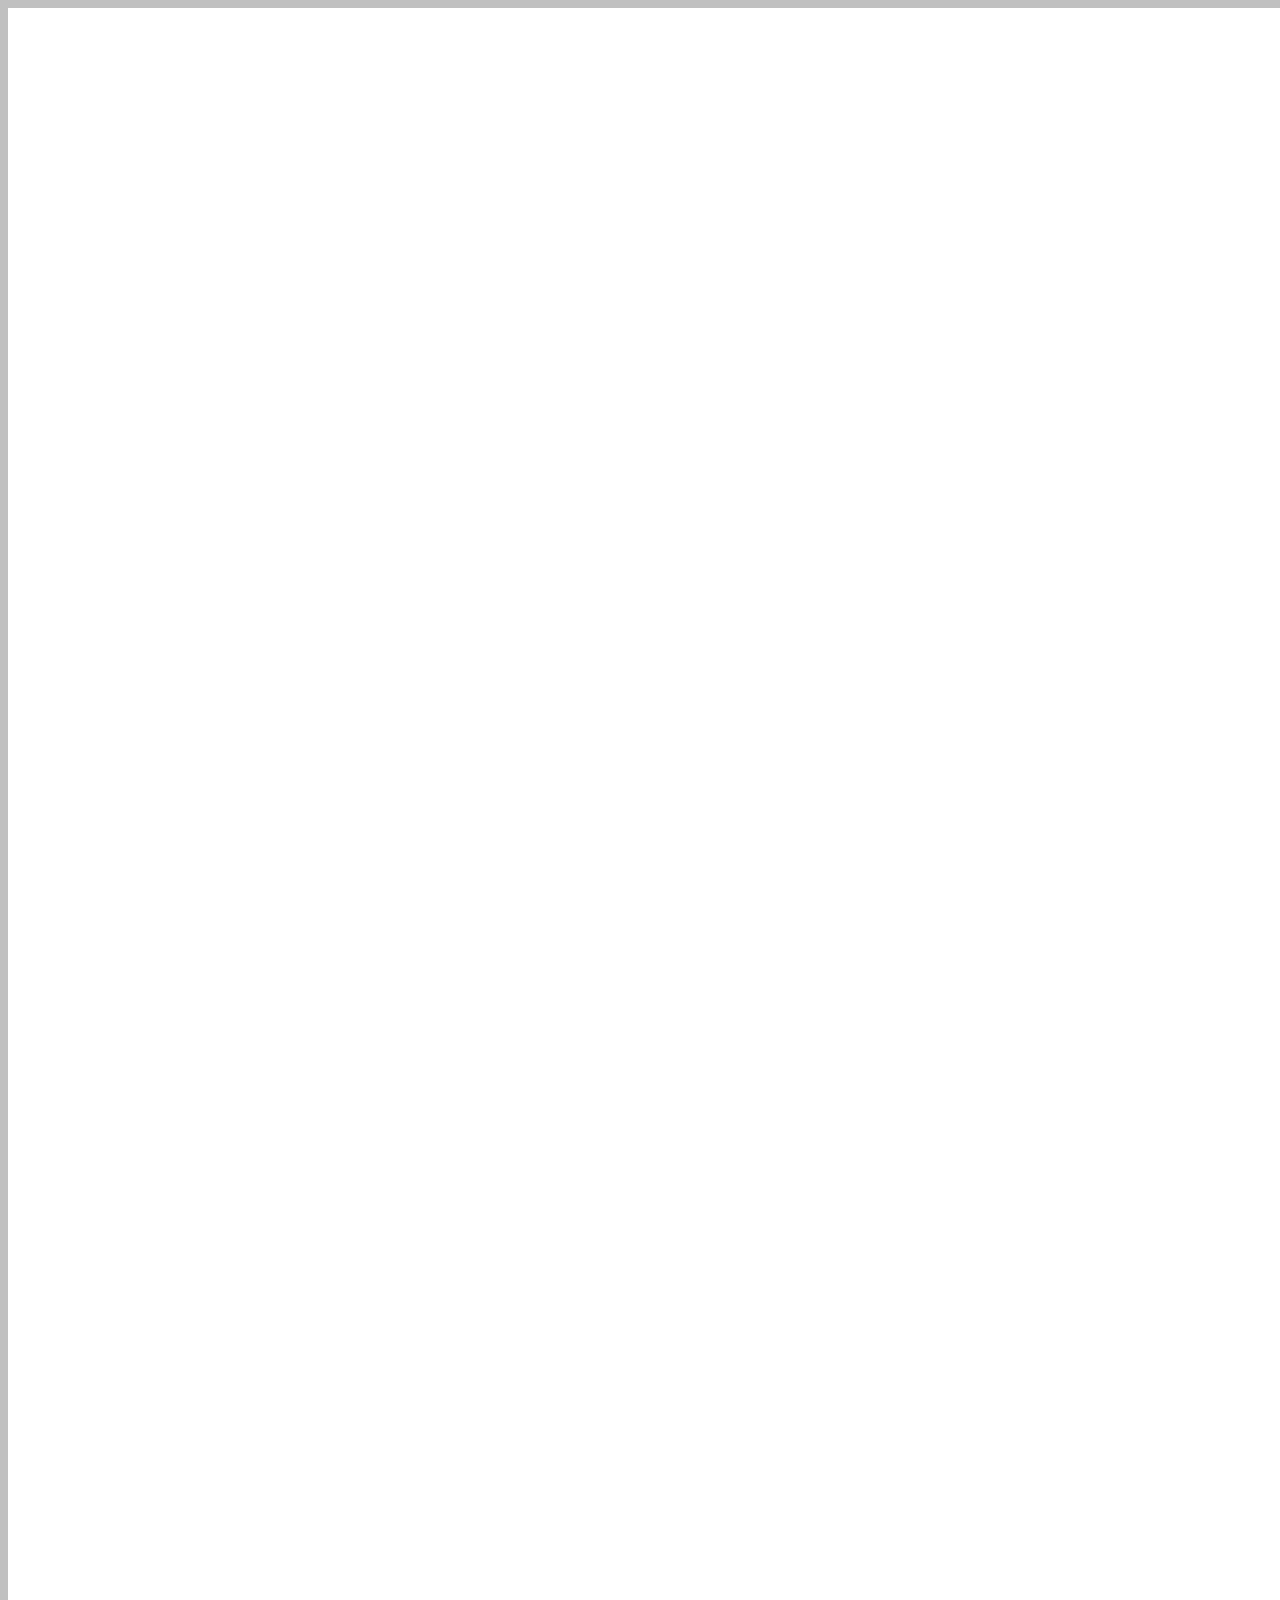
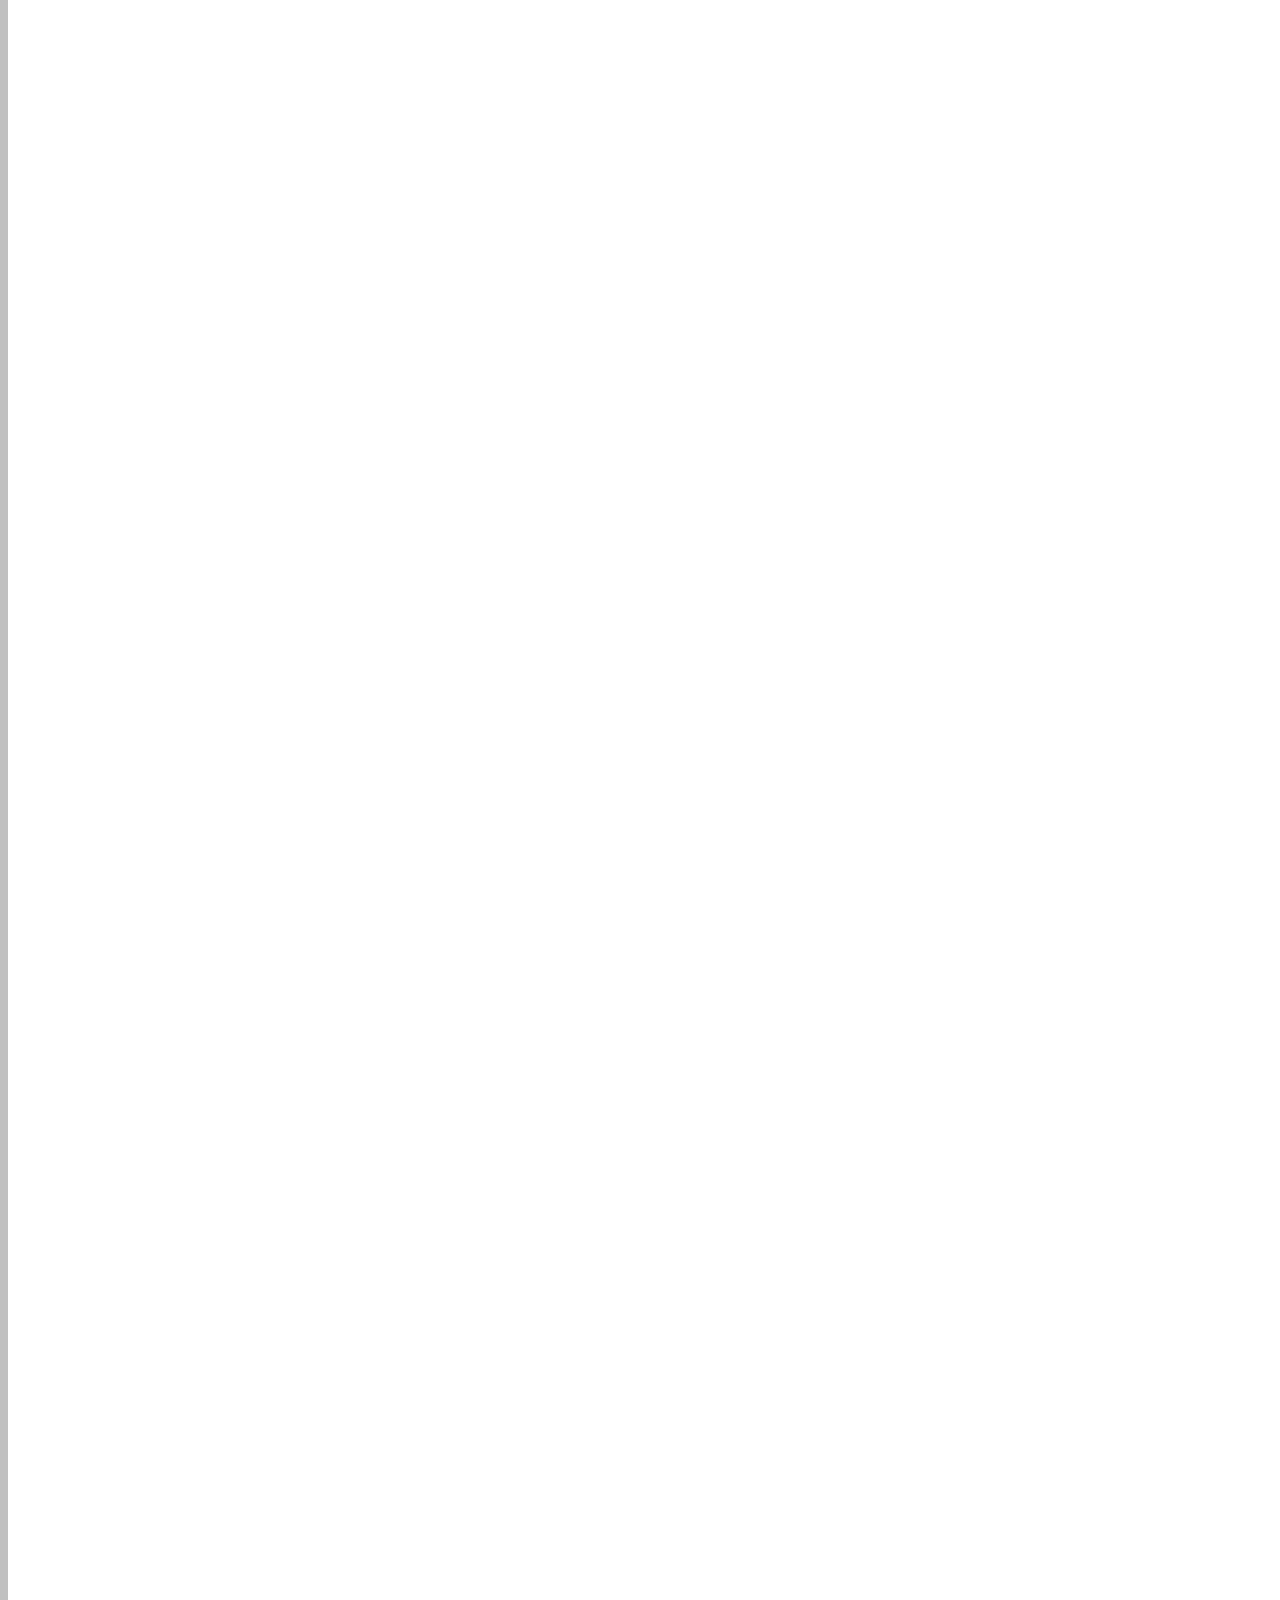
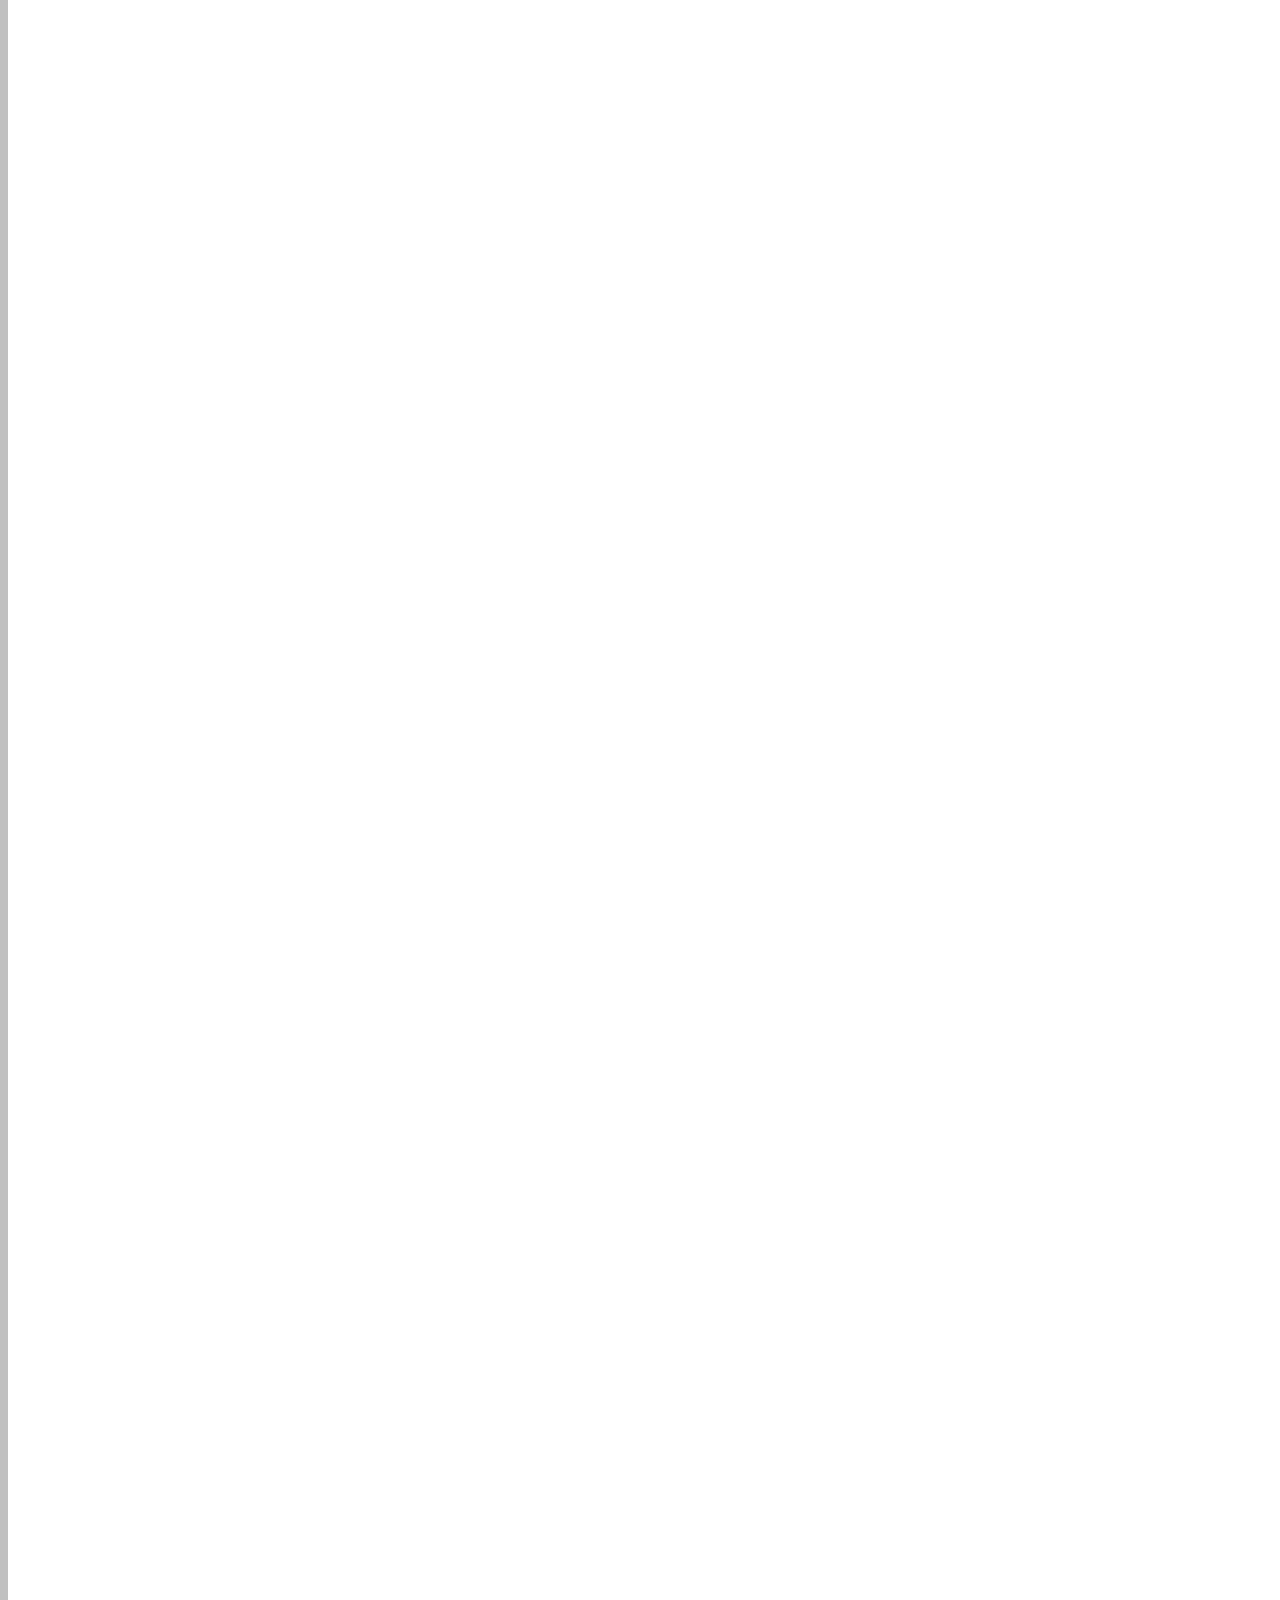
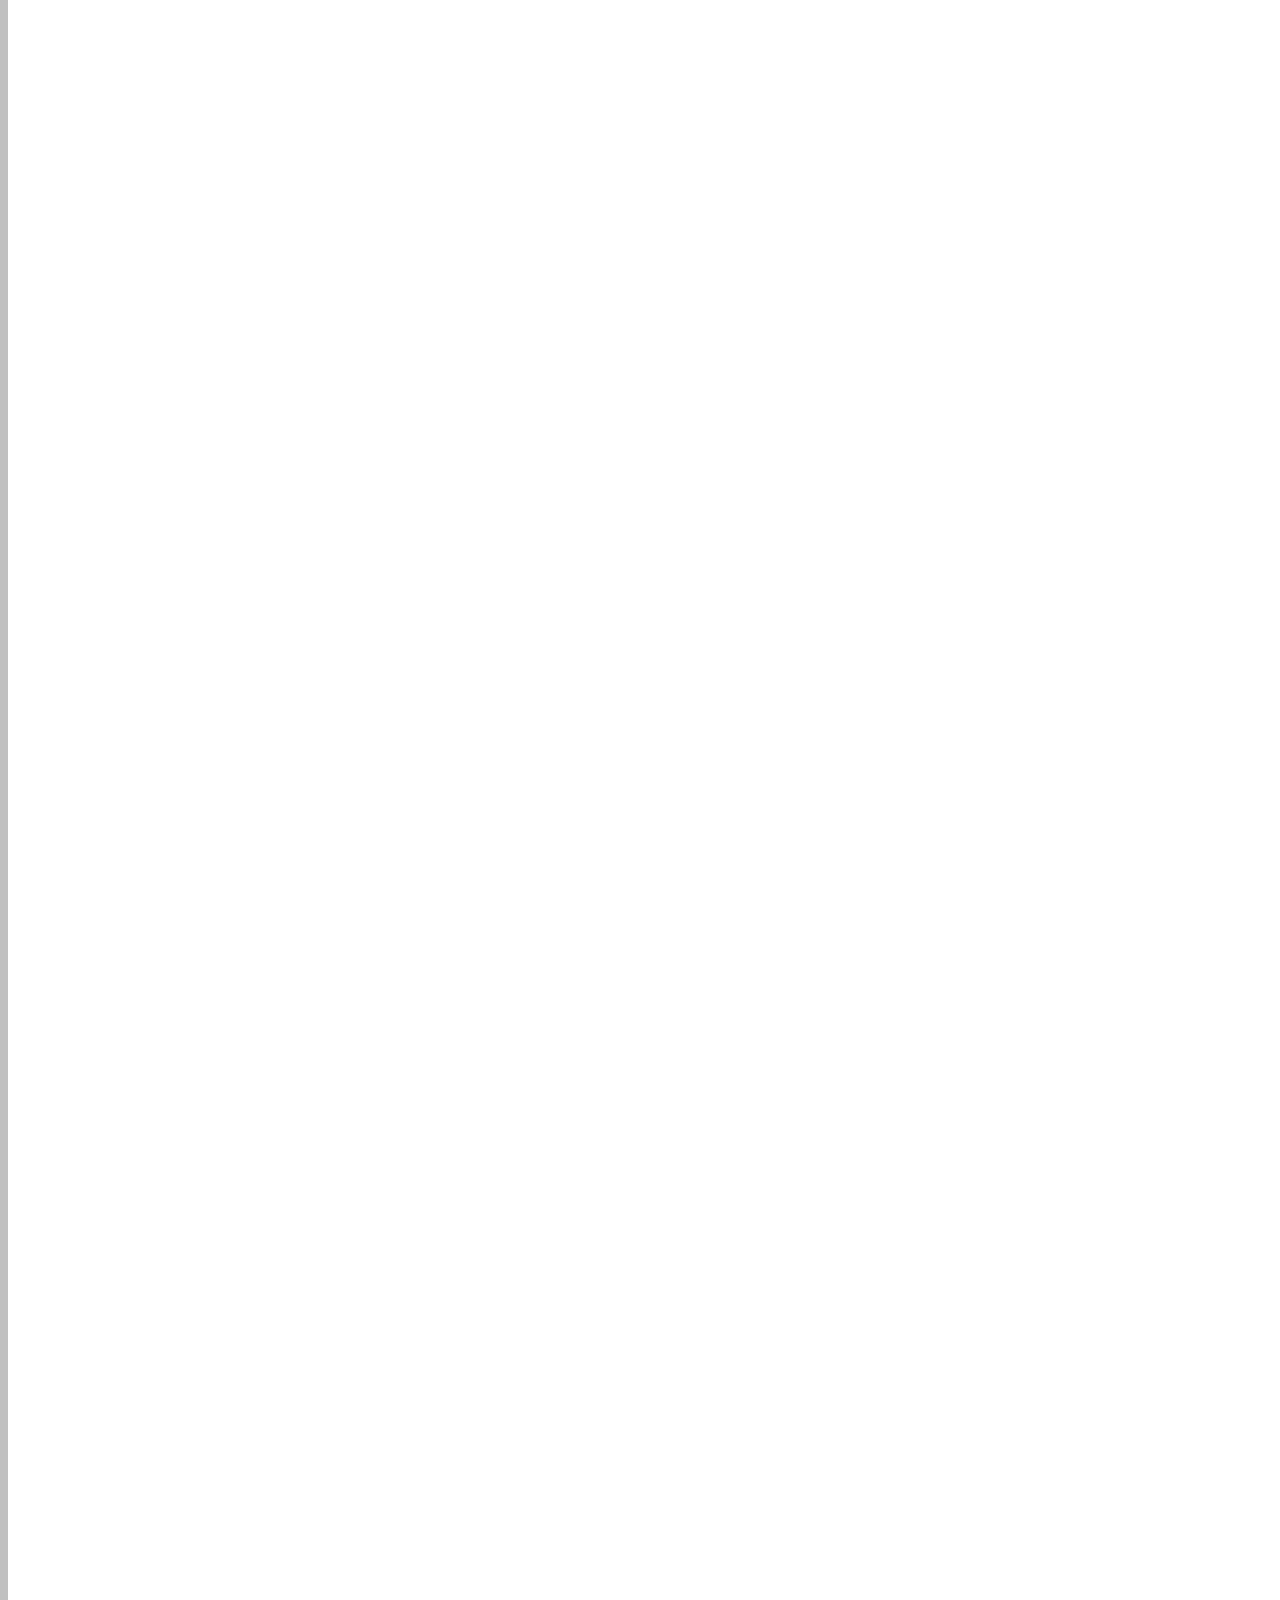
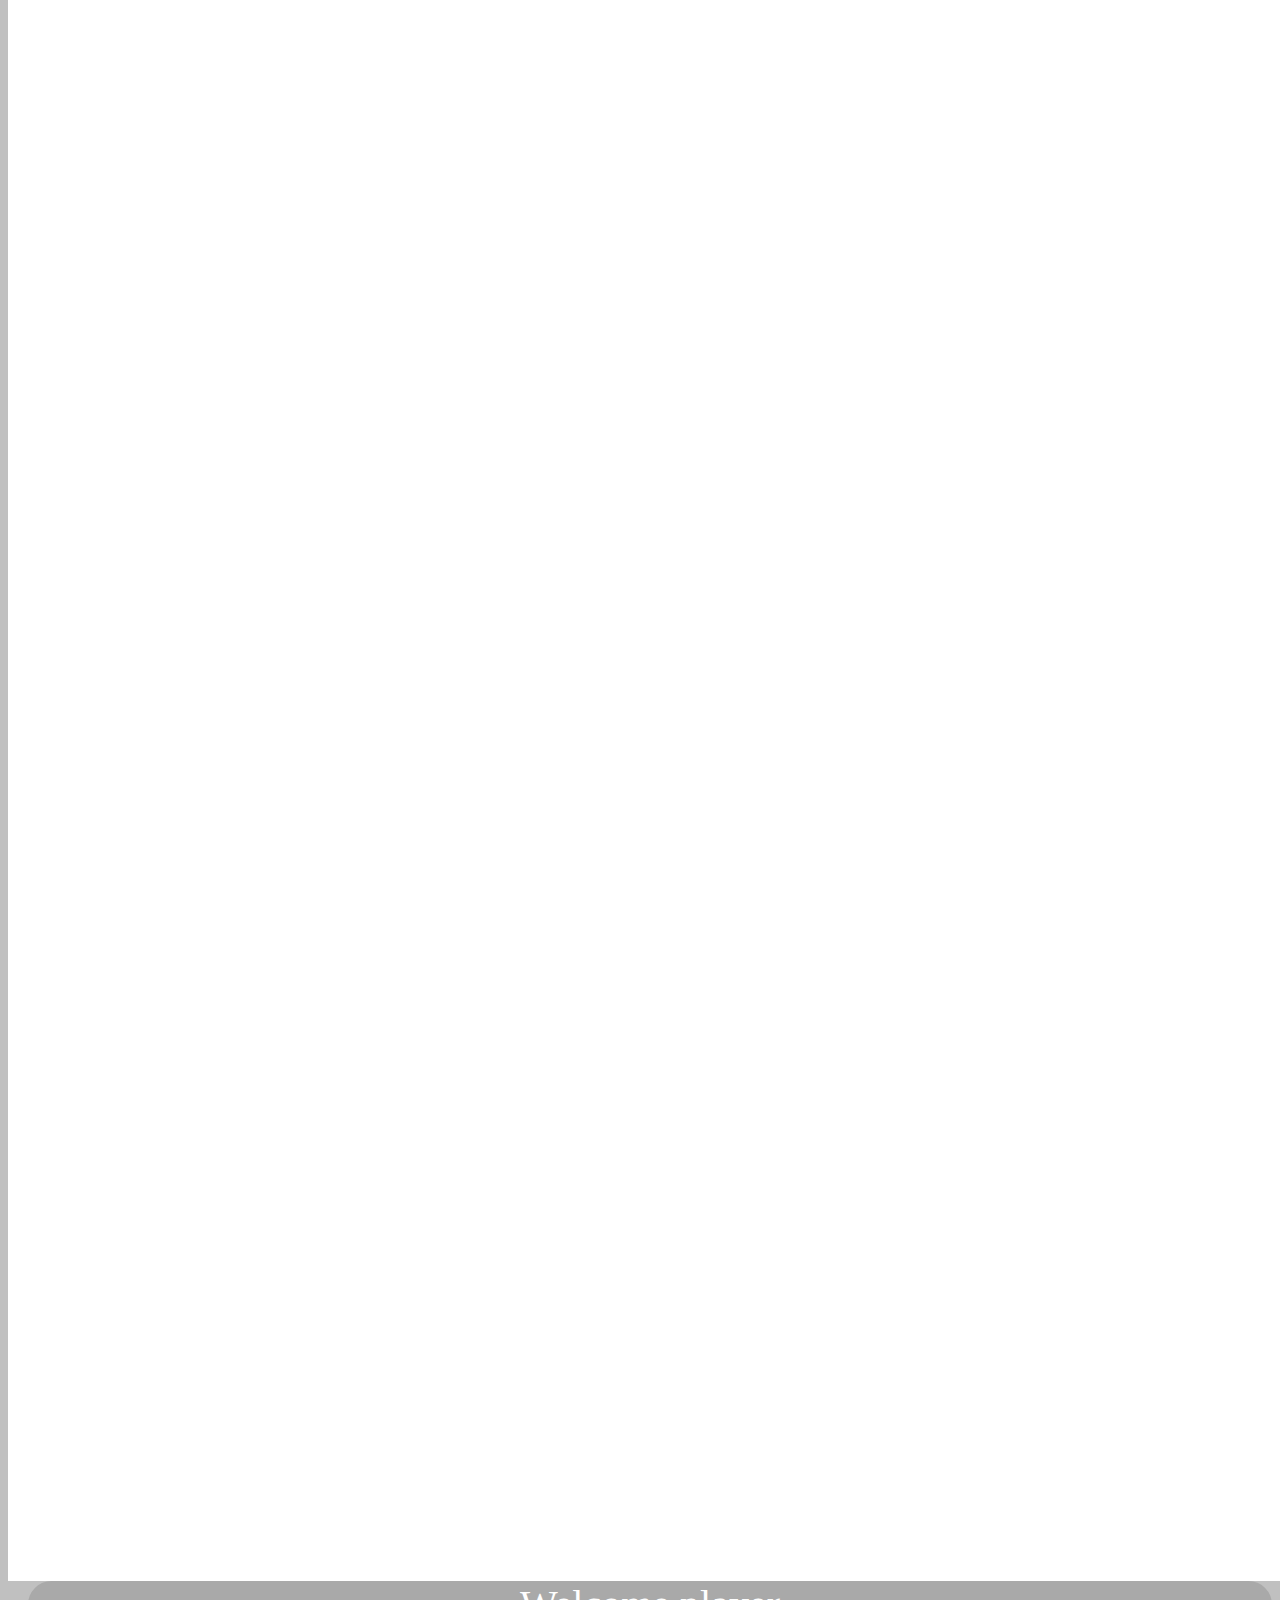
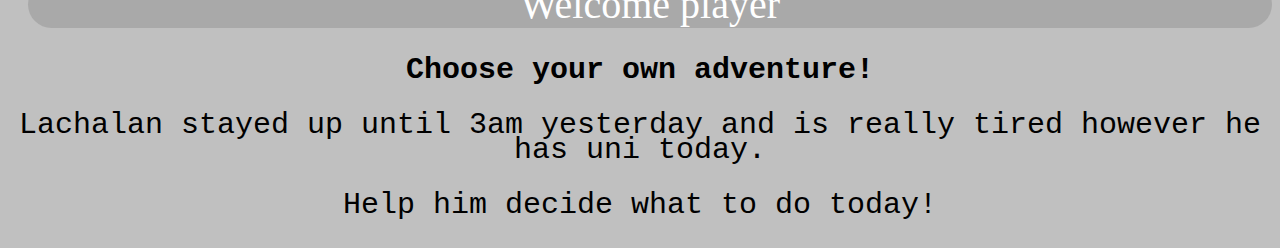
<file: index.html>
<html>
 <link rel="stylesheet" href="welcomePage.css">
    <img src="lachlan.jpg" alt=”lachlan uni student ” width=”50” height=”50”> 
    <header>Welcome player</header>
    <p> <b>Choose your own adventure!</b> </p>
    <p> Lachalan stayed up until 3am yesterday and is really tired however he has uni today. </p>
    <p>Help him decide what to do today!</p>

</html>
</file>
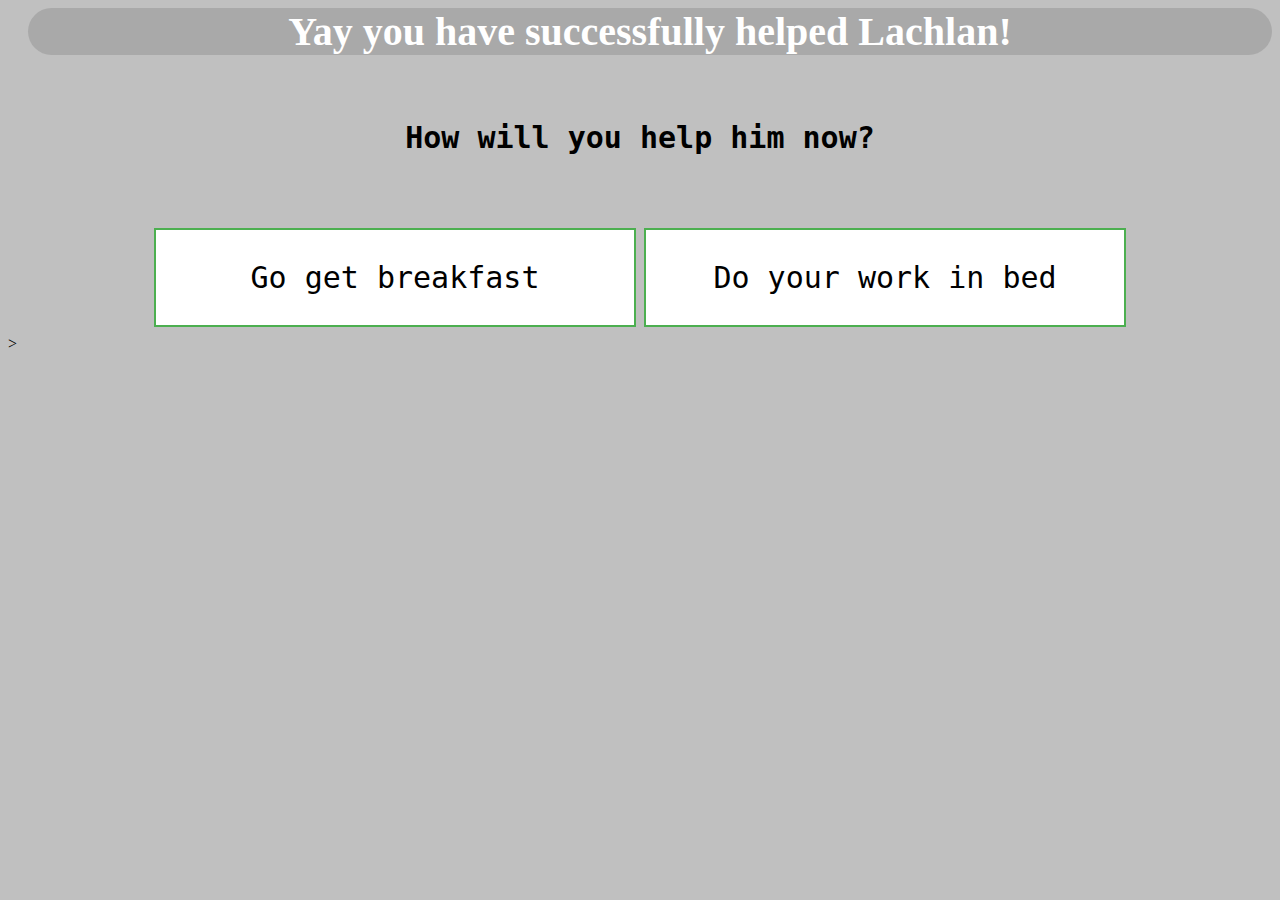
<file: AfterStayHome.html>
<html>
 <link rel="stylesheet" href="AfterStayHome.css">
 <head>
 <h1> Yay you have successfully helped Lachlan!</h1>
</head>

<body>

    <h2>How will you help him now?</h2>
<div class="flex-parent jc-center">
    <a href="javaproblem5.html" class="button button1">Go get breakfast</a> 
    
    <a href="javaProblem6.html" class="button button1">Do your work in bed</a> 
</div>

 </html>>
</file>
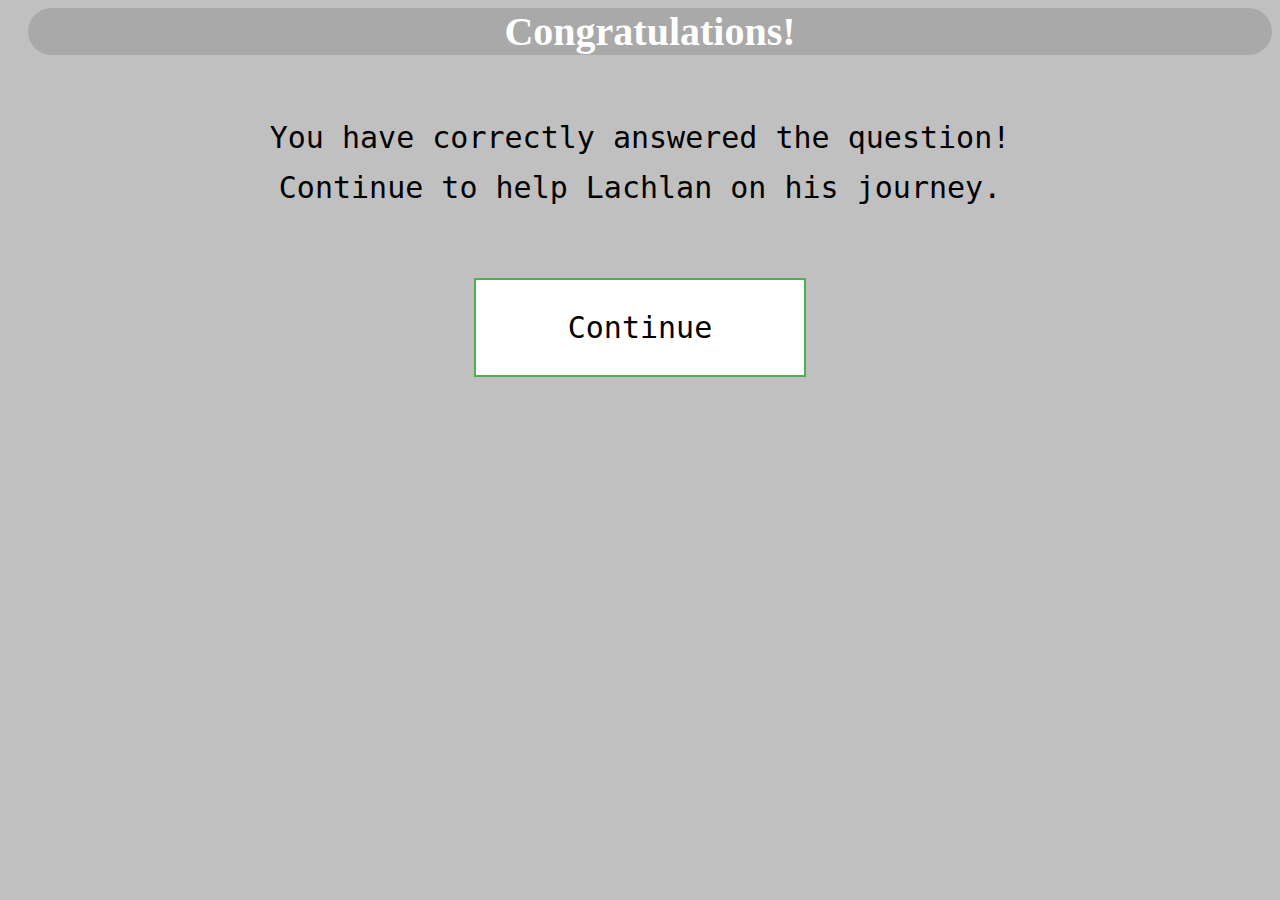
<file: correctAnswer1.html>
<html>
<head>
    <link rel="stylesheet" href="correctAnswer1.css">
    <h1>Congratulations!</h1>
</head>

<body>
    <div class="correctMessage">
        You have correctly answered the question!
        <br>
        <br>
        Continue to help Lachlan on his journey.
    </div>

    <div class="nextOptions">
        <a href="firstpage.html" class="button button1">Continue</a>


    </div>


</body>



</html>
</file>
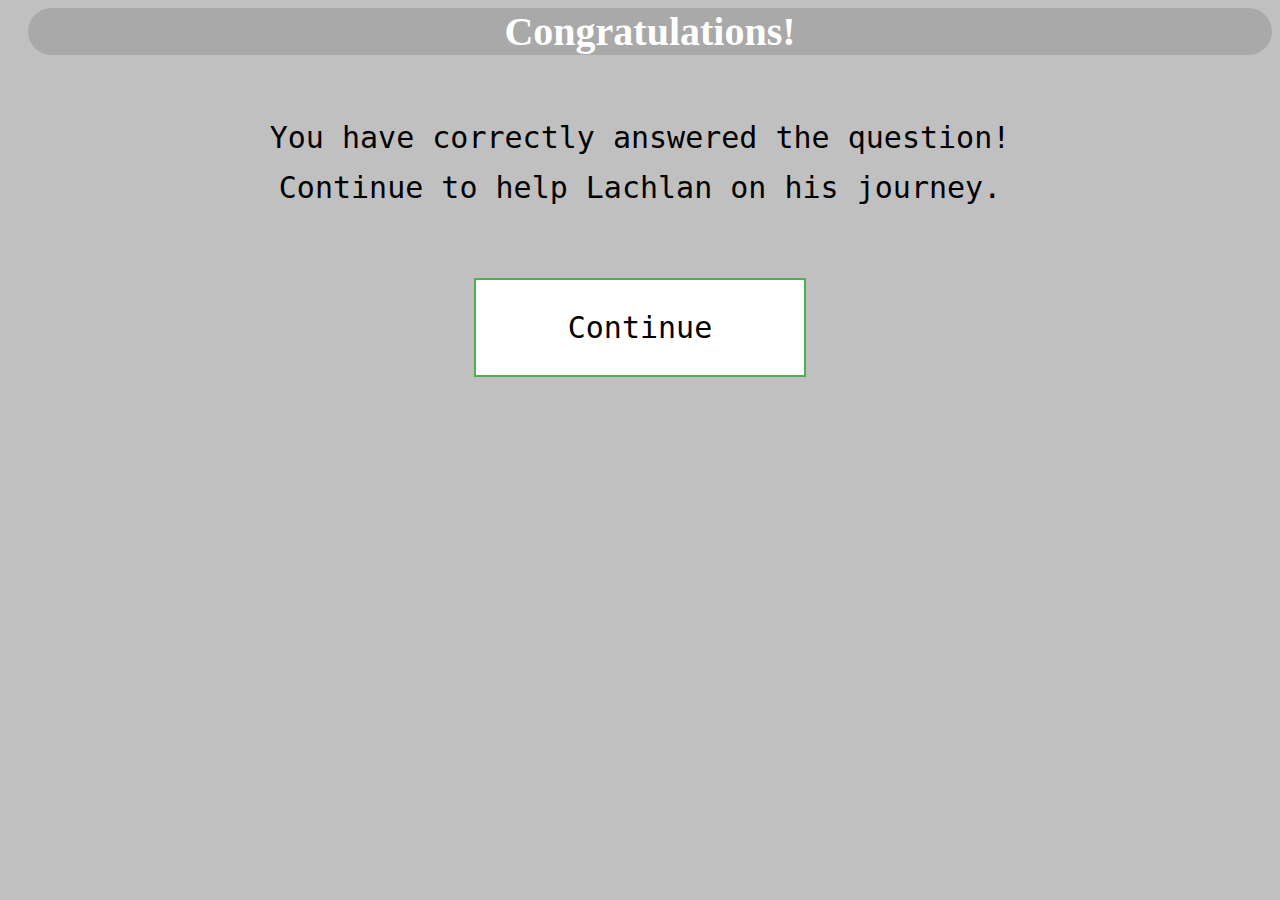
<file: correctAnswer2.html>
<html>
<head>
    <link rel="stylesheet" href="correctAnswer2.css">
    <h1>Congratulations!</h1>
</head>

<body>
    <div class="correctMessage">
        You have correctly answered the question!
        <br>
        <br>
        Continue to help Lachlan on his journey. 
    </div>

    <div class="nextOptions">
        <a href="secondpage.html" class="button button1">Continue</a>


    </div>


</body>



</html>
</file>
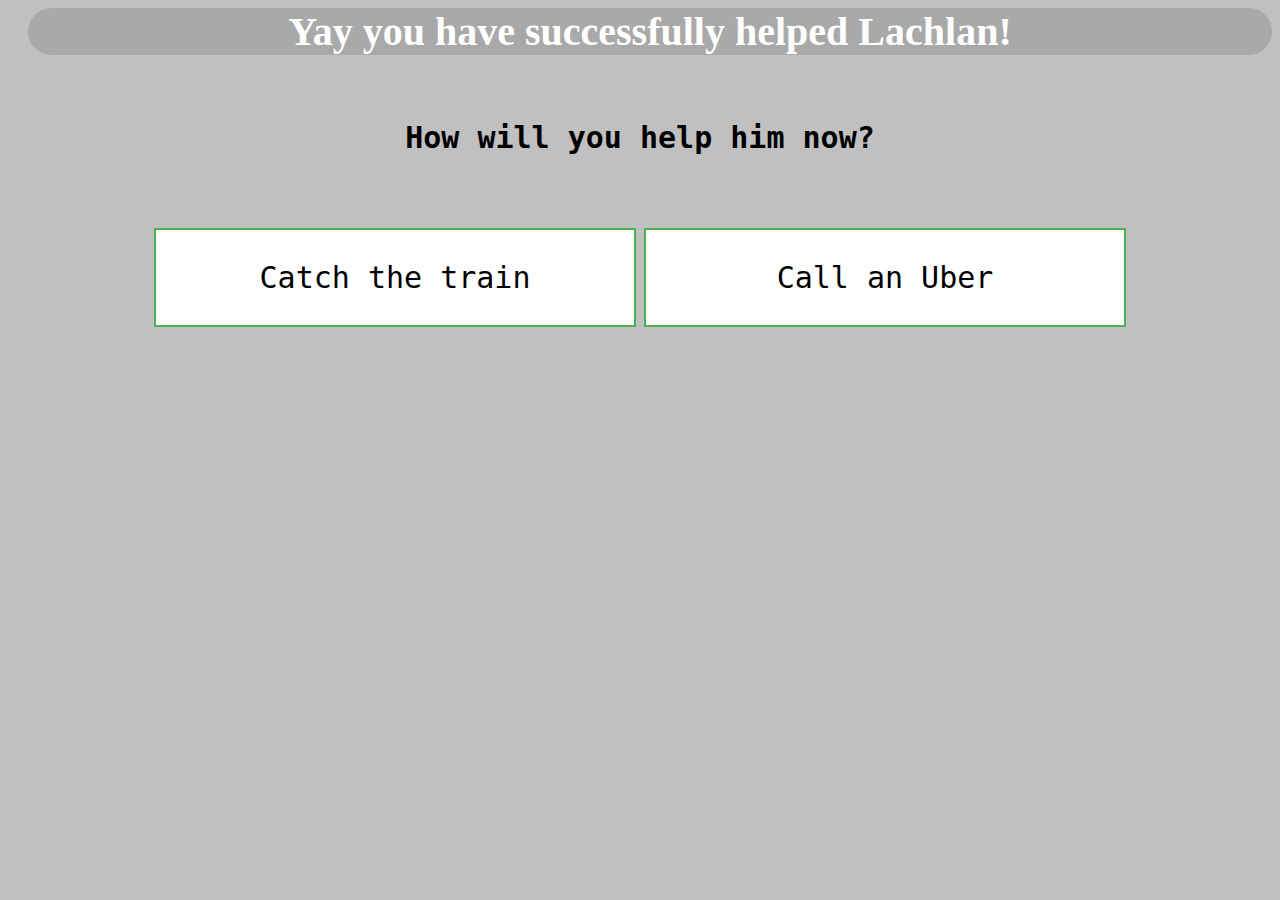
<file: firstpage.html>
<html>

<head>
    <link rel="stylesheet" href="firstpagestyle.css">
    <h1> Yay you have successfully helped Lachlan!</h1>
</head>

<body>

    <h2>How will you help him now?</h2>
<div class="flex-parent jc-center">
    <a href="javaproblem2.html" class="button button1">Catch the train</a> 

    <a href="javaproblem4.html" class="button button1">Call an Uber</a> 


    
</div>

</html>
</file>
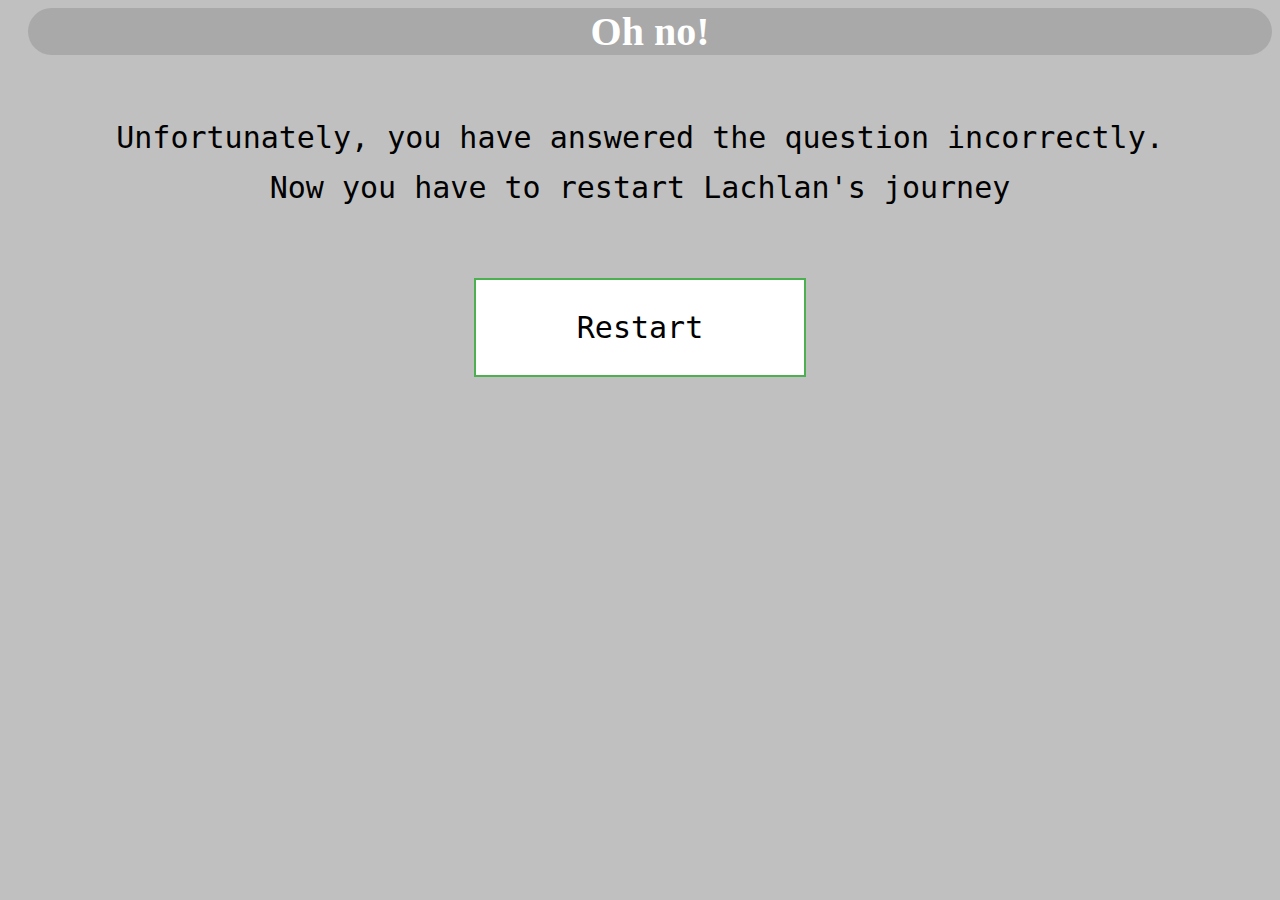
<file: incorrectAnswer.html>
<html>
<head>
    <link rel="stylesheet" href="incorrectAnswer.css">
    <h1>Oh no!</h1>
</head>

<body>
    <div class="correctMessage">
        Unfortunately, you have answered the question incorrectly.
        <br>
        <br>
        Now you have to restart Lachlan's journey
    </div>

    <div class="nextOptions">
        <a href="index.html" class="button button1">Restart</a>


    </div>


</body>



</html>
</file>
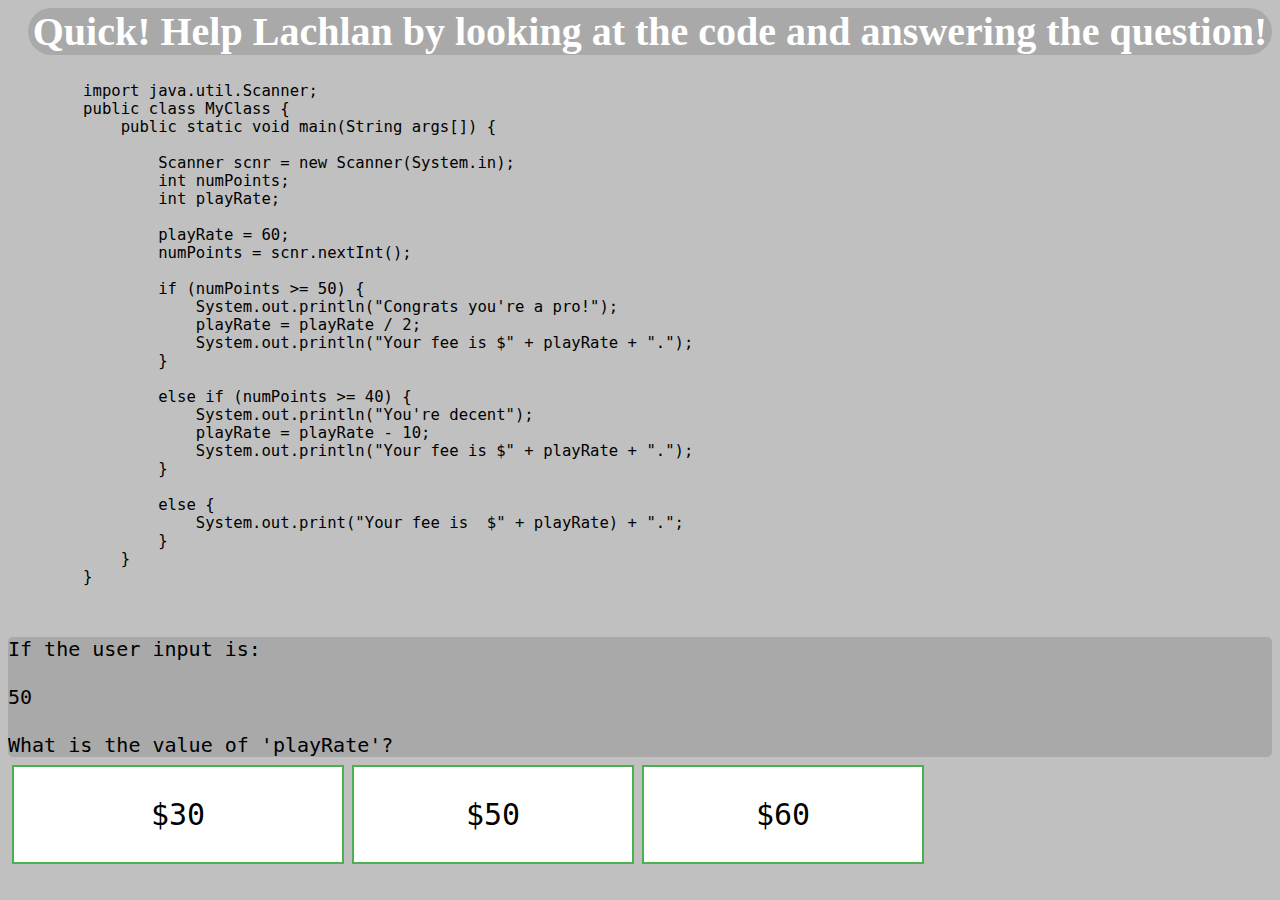
<file: javaproblem1.html>
<html>
<head>
    <link rel="stylesheet" href="javaproblem1.css">
    <h1>Quick! Help Lachlan by looking at the code and answering the question!</h1>
</head>

<body>
    <pre class="codeProblem">
        import java.util.Scanner;
        public class MyClass {
            public static void main(String args[]) {
                    
                Scanner scnr = new Scanner(System.in);
                int numPoints;
                int playRate;

                playRate = 60;
                numPoints = scnr.nextInt();

                if (numPoints >= 50) {
                    System.out.println("Congrats you're a pro!");
                    playRate = playRate / 2;
                    System.out.println("Your fee is $" + playRate + ".");
                }

                else if (numPoints >= 40) {
                    System.out.println("You're decent");
                    playRate = playRate - 10;
                    System.out.println("Your fee is $" + playRate + ".");
                }

                else {
                    System.out.print("Your fee is  $" + playRate) + ".";
                }
            }
        }
        
    </pre>

    <div class="problemQuestion"> 
        If the user input is:
        <br>
        <br>
        50
        <br>
        <br>
        What is the value of 'playRate'?
    </div>

    <div class="problemAnswer">
        <a href="correctAnswer2.html" class="button button1">$30</a> 

        <a href="incorrectAnswer.html" class="button button2">$50</a>

        <a href="incorrectAnswer.html" class="button button2">$60</a>


    </div>
    
</body>




</html>
</file>
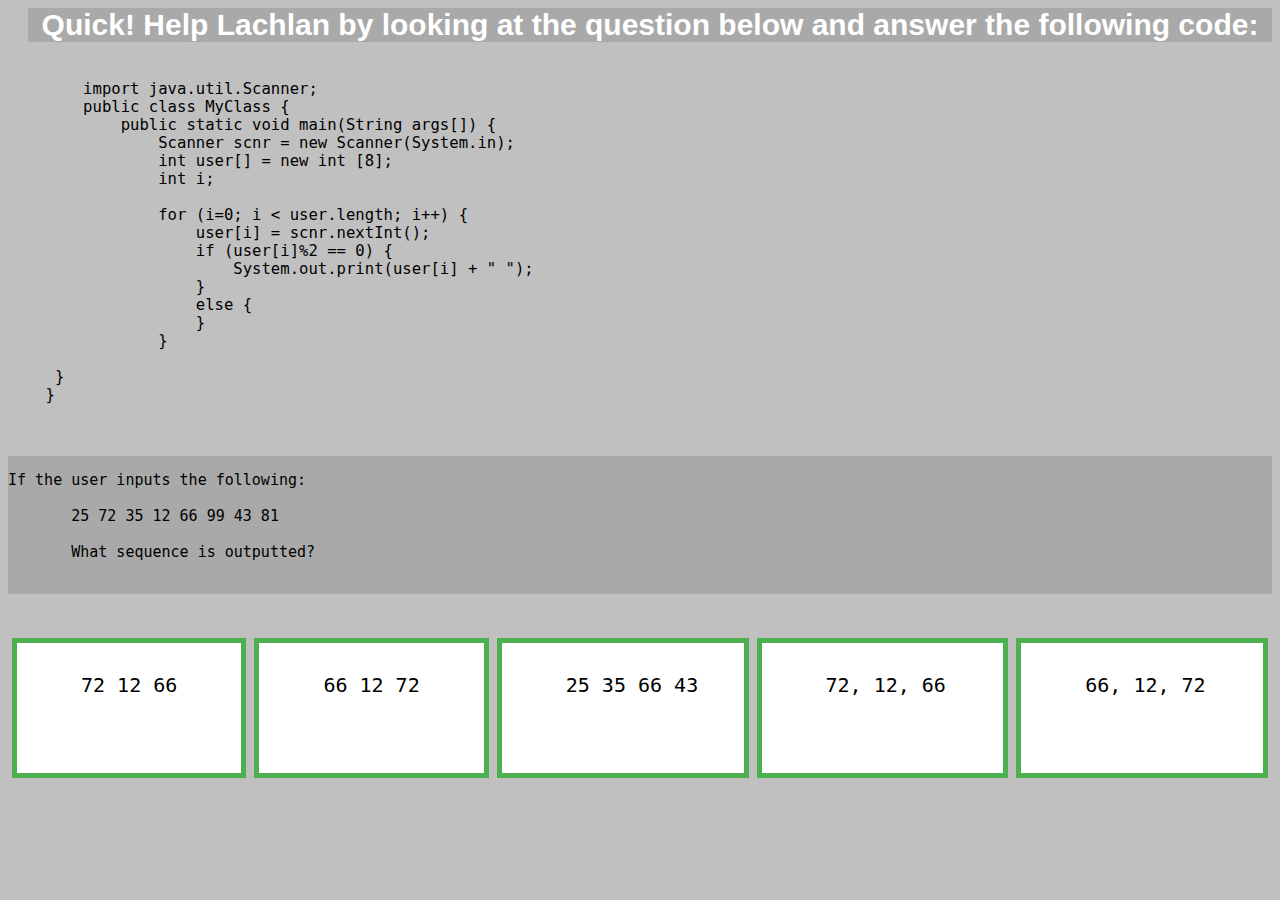
<file: javaProblem2.html>
<html>
    <link rel="stylesheet" href="javaProblem2.css">
    <h1> Quick! Help Lachlan by looking at the question below and answer the following code: </h1>
    <pre class="javaProblem2"> 
        import java.util.Scanner;
        public class MyClass {
            public static void main(String args[]) {
                Scanner scnr = new Scanner(System.in);
                int user[] = new int [8];
                int i; 
                
                for (i=0; i < user.length; i++) {
                    user[i] = scnr.nextInt();
                    if (user[i]%2 == 0) {
                        System.out.print(user[i] + " ");
                    }
                    else {
                    }
                }
            
     }
    }
    <pre>
    <div class="problemQuestion">
    <p>If the user inputs the following: 

       25 72 35 12 66 99 43 81
       
       What sequence is outputted?
    </p>
    </div>
    <div class="problemAnswer">
        <a href="correctAnswer2.html" class="button button1">72 12 66</a> 

        <a href="incorrectAnswer.html" class="button button2">66 12 72</a>

        <a href="incorrectAnswer.html" class="button button3">25 35 66 43</a>

        <a href="incorrectAnswer.html" class="button button4">72, 12, 66</a>

        <a href="incorrectAnswer.html" class="button button5">66, 12, 72</a>


    </div>
</html>
</file>
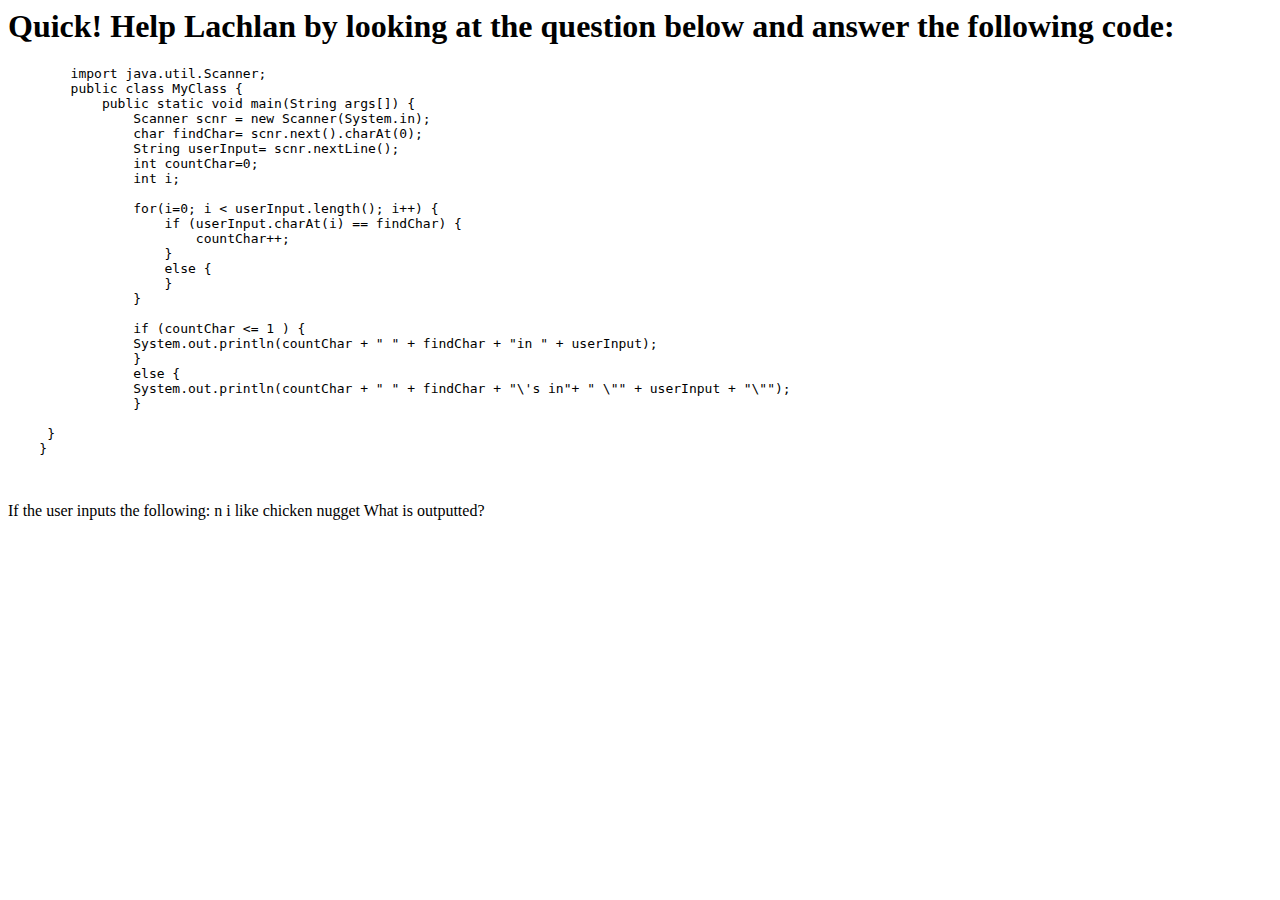
<file: javaProblem3.html>
<html>
    <h1> Quick! Help Lachlan by looking at the question below and answer the following code: </h1>
    <pre class= "javaProblem3">
        import java.util.Scanner;
        public class MyClass {
            public static void main(String args[]) {
                Scanner scnr = new Scanner(System.in);
                char findChar= scnr.next().charAt(0);
                String userInput= scnr.nextLine();
                int countChar=0;
                int i;
                
                for(i=0; i < userInput.length(); i++) {
                    if (userInput.charAt(i) == findChar) {
                        countChar++;
                    }
                    else {
                    }
                }
                
                if (countChar <= 1 ) {
                System.out.println(countChar + " " + findChar + "in " + userInput);
                }
                else {
                System.out.println(countChar + " " + findChar + "\'s in"+ " \"" + userInput + "\"");
                }

     }
    }

    </pre>
    <p>If the user inputs the following: 
        n i like chicken nugget
 
        What is outputted?
     </p>

</html>
</file>
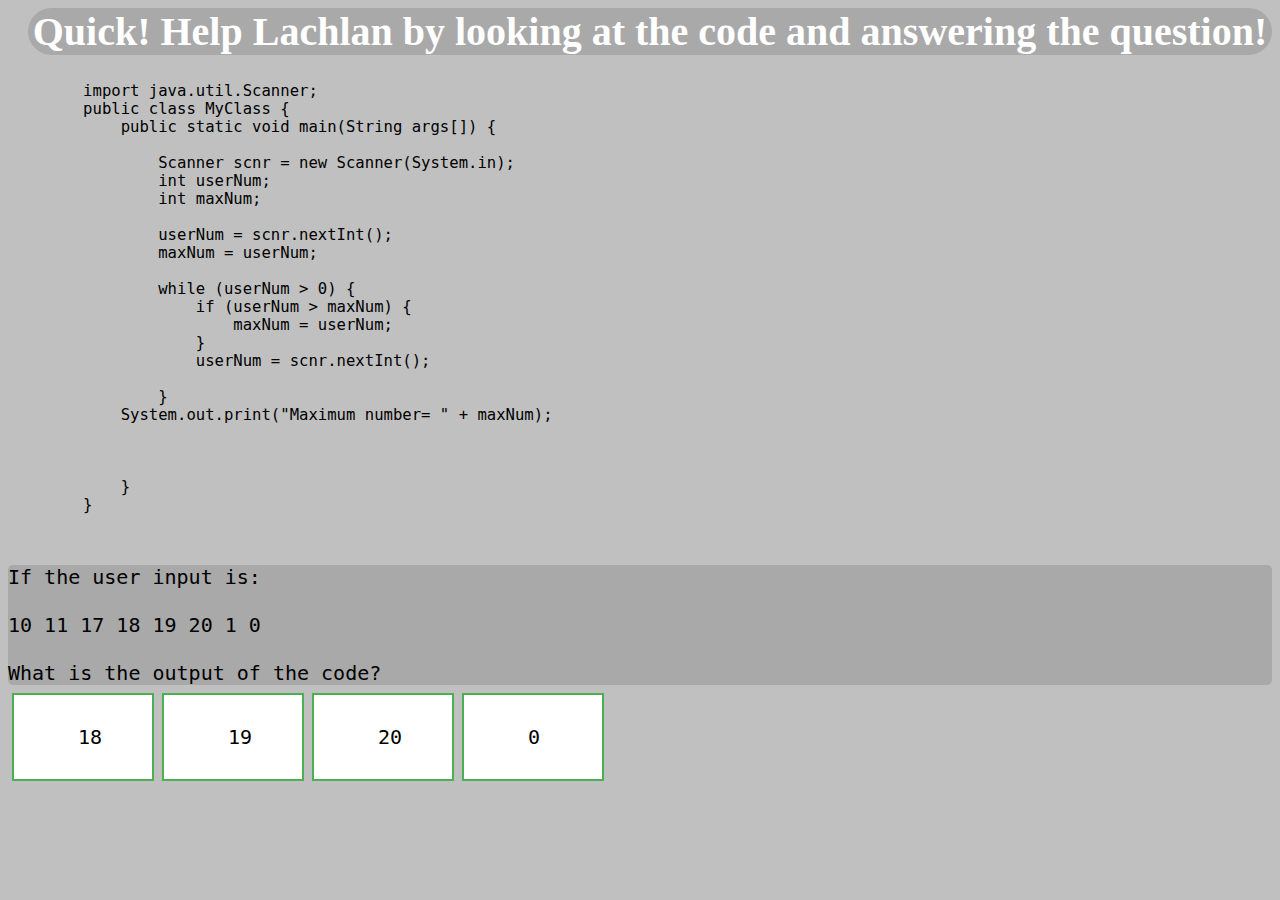
<file: javaproblem4.html>
<html>
<head>
    <link rel="stylesheet" href="javaproblem4.css">
    <h1>Quick! Help Lachlan by looking at the code and answering the question!</h1>
</head>

<body>
    <pre class="codeProblem">
        import java.util.Scanner;
        public class MyClass {
            public static void main(String args[]) {
                    
                Scanner scnr = new Scanner(System.in);
                int userNum;
                int maxNum;

                userNum = scnr.nextInt();
                maxNum = userNum;

                while (userNum > 0) {
                    if (userNum > maxNum) {
                        maxNum = userNum;
                    }
                    userNum = scnr.nextInt();

                }
            System.out.print("Maximum number= " + maxNum);

              
                
            }
        }
        
    </pre>

    <div class="problemQuestion"> 
        If the user input is:
        <br>
        <br>
        10 11 17 18 19 20 1 0
        <br>
        <br>
        What is the output of the code?
    </div>

    <div class="problemAnswer">
        <a href="incorrectAnswer.html" class="button button1">18</a> 

        <a href="incorrectAnswer.html" class="button button2">19</a>

        <a href="congratsPage.html" class="button button2">20</a> <!--correct answer-->

        <a href="incorrectAnswer.html" class="button button2">0</a>



    </div>
    
</body>




</html>
</file>
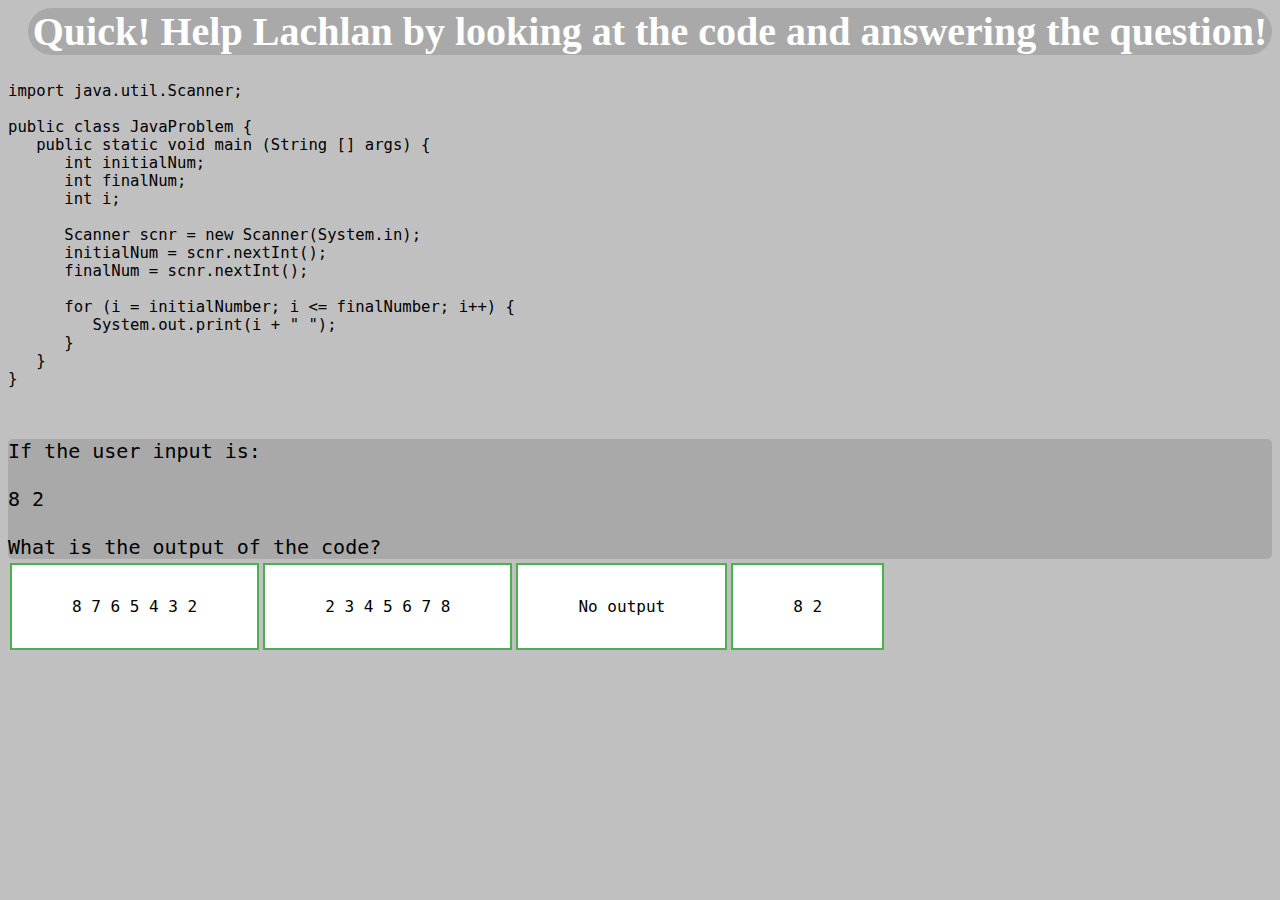
<file: javaproblem5.html>
<html>
<head>
    <link rel="stylesheet" href="javaproblem5.css">
    <h1>Quick! Help Lachlan by looking at the code and answering the question!</h1>
</head>

<body>
    <pre class="codeProblem">
import java.util.Scanner;

public class JavaProblem {
   public static void main (String [] args) {
      int initialNum;
      int finalNum;
      int i;
      
      Scanner scnr = new Scanner(System.in);
      initialNum = scnr.nextInt();
      finalNum = scnr.nextInt();
      
      for (i = initialNumber; i <= finalNumber; i++) {
         System.out.print(i + " ");
      }
   }
}
        
    </pre>

    <div class="problemQuestion"> 
        If the user input is: 
        <br>
        <br>
        8 2
        <br>
        <br>
        What is the output of the code?
    </div>

    <div class="problemAnswer">
        <a href="incorrectAnswer.html" class="button button1">8 7 6 5 4 3 2</a> 

        <a href="incorrectAnswer.html" class="button button2">2 3 4 5 6 7 8</a>

        <a href="congratsPage.html" class="button button2">No output</a> <!--correct answer-->

        <a href="incorrectAnswer.html" class="button button2">8 2</a>
    </div>
    
</body>




</html>
</file>
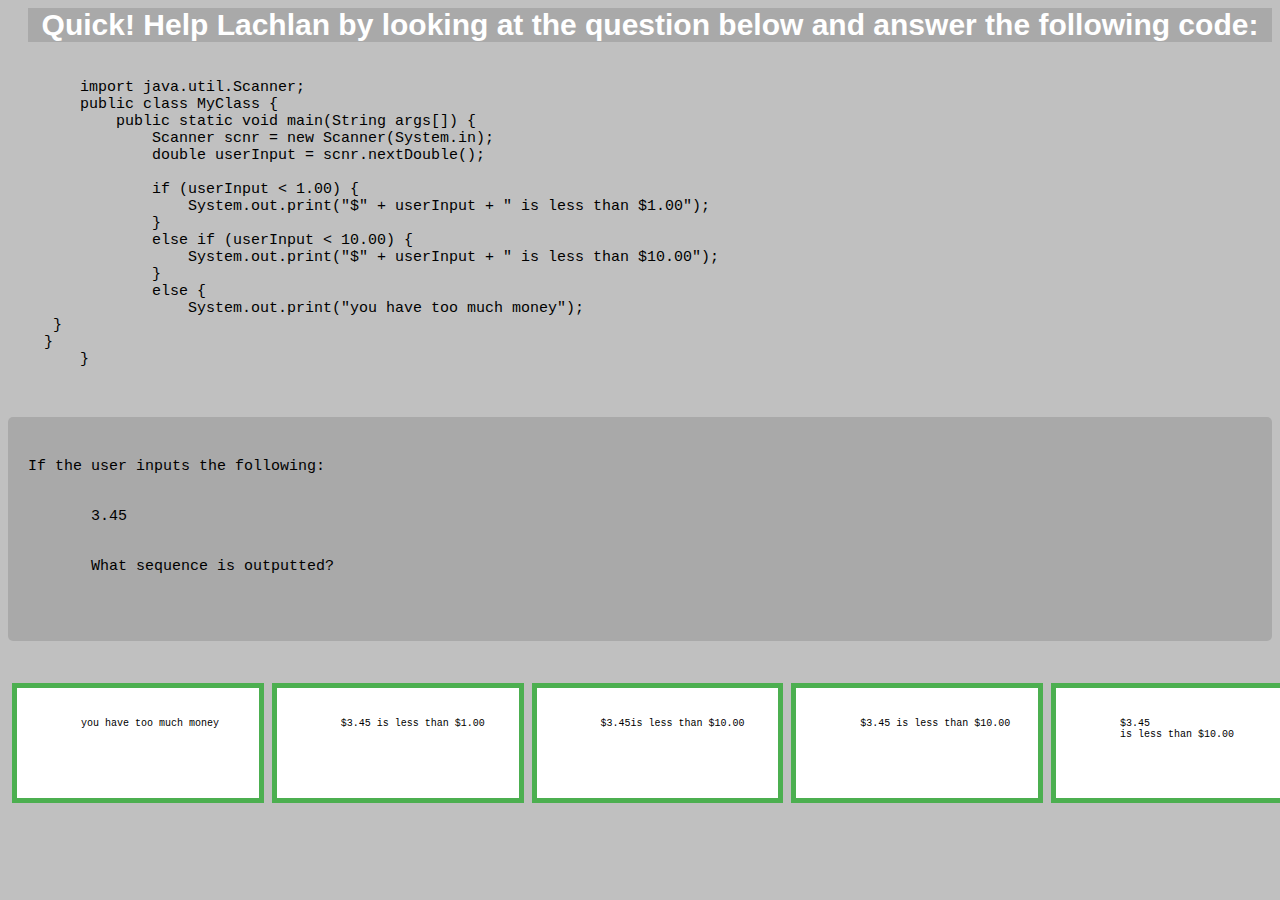
<file: javaProblem6.html>
<html>
    <link rel="stylesheet" href="javaProblem6.css">
    <h1> Quick! Help Lachlan by looking at the question below and answer the following code: </h1>
    <pre class="javaProblem2"> 
        import java.util.Scanner;
        public class MyClass {
            public static void main(String args[]) {
                Scanner scnr = new Scanner(System.in);
                double userInput = scnr.nextDouble();
                
                if (userInput < 1.00) {
                    System.out.print("$" + userInput + " is less than $1.00");
                }
                else if (userInput < 10.00) {
                    System.out.print("$" + userInput + " is less than $10.00");
                }
                else { 
                    System.out.print("you have too much money");
     }
    }
        }
    <pre>
    <div class="problemQuestion">
    <p>If the user inputs the following: <br>
       3.45<br>
       What sequence is outputted?
    </p>
    </div>
    <div class="flex-parent jc-center">
        <a href="incorrectAnswer.html" class="button button1">you have too much money</a> 

        <a href="incorrectAnswer.html" class="button button2">$3.45 is less than $1.00</a>

        <a href="incorrectAnswer.html" class="button button3">$3.45is less than $10.00</a>

        <a href="congratsPage.html" class="button button4">$3.45 is less than $10.00</a>

        <a href="incorrectAnswer.html" class="button button5">$3.45 <br>is less than $10.00</a>


    </div>
</html>
</file>
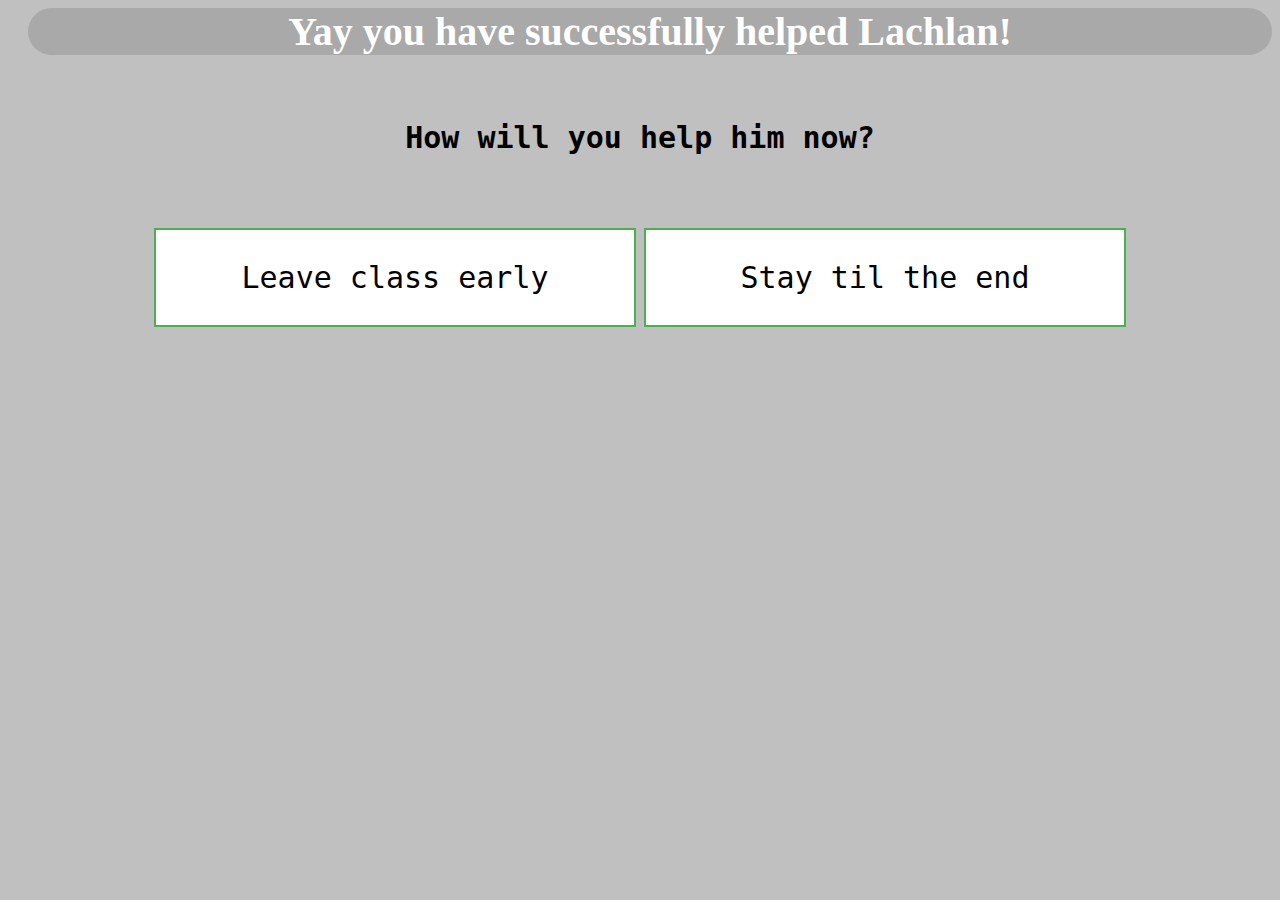
<file: secondpage.html>
<html>

<head>
    <link rel="stylesheet" href="firstpagestyle.css">
    <h1> Yay you have successfully helped Lachlan!</h1>
</head>

<body>

    <h2>How will you help him now?</h2>
<div class="flex-parent jc-center">
    <a href="javaProblem3.html" class="button button1">Leave class early</a> 

    <a href="javaProblem3.html" class="button button1">Stay til the end</a> 


    
</div>

</html>
</file>
<file: welcomePage.css>
header {
    color: white;
    margin-left: 20px;
    font-family: "Times New Roman", Times, serif;
    background-color: darkgrey;
    border-radius: 25px; 
    text-align: center;
    font-size: 40px;
  }

  p {
    font-size: 30px;
    font-family: "Lucida Console", monospace;
    text-align: center;
    line-height: 25px;
  }
  
  body {
      background: silver;
  }
</file>
<file: AfterStayHome.css>
body {
    background: silver;
  }
    
  h1 {
    color: white;
    margin-left: 20px;
    font-family: "Times New Roman", Times, serif;
    background-color: darkgrey;
    border-radius: 25px; 
    text-align: center;
    font-size: 40px;
  }
  h2 {
    font-size: 30px;
      font-family: "Lucida Console", monospace;
      text-align: center;
      line-height: 25px;
      padding: 20px;
      margin: 50px;
  
  }
  .column {
    float: left;
    width: 30%;
    padding: 0 10px;
  }
  
  
  .button {
    background-color: #4CAF50;
    border: none;
    color: white;
    padding: 30px 64px;
    text-align: center;
    text-decoration: none;
    display: inline-block;
    font-size: 30px;
    font-family: "Lucida Console", monospace;
    margin: 8px 4px;
    cursor: pointer;
  }
  
  .flex-parent{
    display: flex;
  }
  
  .jc-center {
    justify-content: center;
  }
  
  .button1 {
    background-color: white; 
    color: black; 
    border: 2px solid #4CAF50;
    float: left;
    width: 350px;
  }
  
  .button1:hover {
    background-color: #4CAF50;
    color: white;
  }
  
  .button2 {
    background-color: white; 
    color: black; 
    border: 2px solid #4CAF50;
    width: 350px;
    
  
  }
  
  .button2:hover {
    background-color: #4CAF50;
    color: white;
  }
</file>
<file: correctAnswer1.css>
h1 {
    color: white;
    margin-left: 20px;
    font-family: "Times New Roman", Times, serif;
    background-color: darkgrey;
    border-radius: 25px; 
    text-align: center;
    font-size: 40px;
  }

  body {
    background: silver;
  }

  .correctMessage {
    font-size: 30px;
    font-family: "Lucida Console", monospace;
    text-align: center;
    line-height: 25px;
    padding: 20px;
    margin: 50px;
  }

  .button {
    background-color: #4CAF50;
    border: none;
    color: white;
    padding: 30px 64px;
    text-align: center;
    text-decoration: none;
    display: inline-block;
    font-size: 30px;
    font-family: "Lucida Console", monospace;
    margin: 8px 4px;
    cursor: pointer;
    width: 150px
  }

  .button1 {
    background-color: white; 
    color: black; 
    border: 2px solid #4CAF50;
    float: left;
    width: 200px;
  }

  .button1:hover {
    background-color: #4CAF50;
    color: white;
  }

  .nextOptions {
    display:flex;
    justify-content: center;
  }
</file>
<file: correctAnswer2.css>
h1 {
    color: white;
    margin-left: 20px;
    font-family: "Times New Roman", Times, serif;
    background-color: darkgrey;
    border-radius: 25px; 
    text-align: center;
    font-size: 40px;
  }

  body {
    background: silver;
  }

  .correctMessage {
    font-size: 30px;
    font-family: "Lucida Console", monospace;
    text-align: center;
    line-height: 25px;
    padding: 20px;
    margin: 50px;
  }

  .button {
    background-color: #4CAF50;
    border: none;
    color: white;
    padding: 30px 64px;
    text-align: center;
    text-decoration: none;
    display: inline-block;
    font-size: 30px;
    font-family: "Lucida Console", monospace;
    margin: 8px 4px;
    cursor: pointer;
    width: 150px
  }

  .button1 {
    background-color: white; 
    color: black; 
    border: 2px solid #4CAF50;
    float: left;
    width: 200px;
  }

  .button1:hover {
    background-color: #4CAF50;
    color: white;
  }

  .nextOptions {
    display:flex;
    justify-content: center;
  }
</file>
<file: firstpagestyle.css>
body {
  background: silver;
}
  
h1 {
  color: white;
  margin-left: 20px;
  font-family: "Times New Roman", Times, serif;
  background-color: darkgrey;
  border-radius: 25px; 
  text-align: center;
  font-size: 40px;
}
h2 {
  font-size: 30px;
    font-family: "Lucida Console", monospace;
    text-align: center;
    line-height: 25px;
    padding: 20px;
    margin: 50px;

}
.column {
  float: left;
  width: 30%;
  padding: 0 10px;
}


.button {
  background-color: #4CAF50;
  border: none;
  color: white;
  padding: 30px 64px;
  text-align: center;
  text-decoration: none;
  display: inline-block;
  font-size: 30px;
  font-family: "Lucida Console", monospace;
  margin: 8px 4px;
  cursor: pointer;
}

.flex-parent{
  display: flex;
}

.jc-center {
  justify-content: center;
}

.button1 {
  background-color: white; 
  color: black; 
  border: 2px solid #4CAF50;
  float: left;
  width: 350px;
}

.button1:hover {
  background-color: #4CAF50;
  color: white;
}

.button2 {
  background-color: white; 
  color: black; 
  border: 2px solid #4CAF50;
  width: 350px;
  

}

.button2:hover {
  background-color: #4CAF50;
  color: white;
}

.button3 {
  background-color: white; 
  color: black; 
  border: 2px solid #4CAF50;
  width: 350px;
}

.button3:hover {
  background-color: #4CAF50;
  color: white;
}
</file>
<file: incorrectAnswer.css>
h1 {
    color: white;
    margin-left: 20px;
    font-family: "Times New Roman", Times, serif;
    background-color: darkgrey;
    border-radius: 25px; 
    text-align: center;
    font-size: 40px;
  }

  body {
    background: silver;
  }

  .correctMessage {
    font-size: 30px;
    font-family: "Lucida Console", monospace;
    text-align: center;
    line-height: 25px;
    padding: 20px;
    margin: 50px;
  }

  .button {
    background-color: #4CAF50;
    border: none;
    color: white;
    padding: 30px 64px;
    text-align: center;
    text-decoration: none;
    display: inline-block;
    font-size: 30px;
    font-family: "Lucida Console", monospace;
    margin: 8px 4px;
    cursor: pointer;
    width: 150px
  }

  .button1 {
    background-color: white; 
    color: black; 
    border: 2px solid #4CAF50;
    float: left;
    width: 200px;
  }

  .button1:hover {
    background-color: #4CAF50;
    color: white;
  }

  .nextOptions {
    display:flex;
    justify-content: center;
  }
</file>
<file: javaproblem1.css>
h1 {
    color: white;
    margin-left: 20px;
    font-family: "Times New Roman", Times, serif;
    background-color: darkgrey;
    border-radius: 25px; 
    text-align: center;
    font-size: 40px;
  }

  body {
    background: silver;
}

.codeProblem {
    font-size: larger;
}

.problemQuestion {
  font-size: 20px;
  font-family: "Lucida Console", monospace;
  background-color: darkgrey;
  border-radius: 5px; 

}

.problemAnswer {
  display: flex
}

.button {
  background-color: #4CAF50;
  border: none;
  color: white;
  padding: 30px 64px;
  text-align: center;
  text-decoration: none;
  display: inline-block;
  font-size: 30px;
  font-family: "Lucida Console", monospace;
  margin: 8px 4px;
  cursor: pointer;
  width: 150px
}

.button1 {
  background-color: white; 
  color: black; 
  border: 2px solid #4CAF50;
  float: left;
  width: 200px;
}

.button1:hover {
  background-color: #4CAF50;
  color: white;
}

.button2 {
  background-color: white; 
  color: black; 
  border: 2px solid #4CAF50;
}

.button2:hover {
  background-color: #4CAF50;
  color: white;
}

.button3 {
  background-color: white; 
  color: black; 
  border: 2px solid #4CAF50;
  width: 200px;
}

.button3:hover {
  background-color: #4CAF50;
  color: white;
}
</file>
<file: javaProblem2.css>
h1 {
  color: white;
  margin-left: 20px;
  font-family: Gill Sans, sans-serif;
  background-color: darkgrey;
  text-align: center;
  font-size: 30px;
}

body {
  background: silver;
}

.javaProblem2 {
  font-size: larger;
}

.problemQuestion {
  font-size: 15px;
  font-family: "Lucida Console", monospace;
  background-color: darkgrey;
  border-radius: 2px; 
  justify-content: left;
  display: flex;

}

.problemAnswer {
display: flex
}

.button {
  background-color: #4CAF50;
  border: none;
  color: white;
  padding: 30px 64px;
  text-align: left;
  text-decoration: none;
  display: inline-block;
  font-size: 20px;
  font-family: "Lucida Console", monospace;
  margin: 8px 4px;
  cursor: pointer;
  width: 150px
}

.button1 {
  background-color: white; 
  color: black; 
  border: 5px solid #4CAF50;
  float: left;
  width: 9%;
  height: 70px;
  font-size: 20px;
}

.button1:hover {
  background-color: #4CAF50;
  color: white;
  box-shadow: 0 12px 16px 0 rgba(0,0,0,0.24), 0 17px 50px 0 rgba(0,0,0,0.19);
}

.button2 {
  background-color: white; 
  color: black; 
  border: 5px solid #4CAF50;
  float: left;
  width: 9%;
  height: 70px;
  font-size: 20px;
}

.button2:hover {
  background-color: #4CAF50;
  color: white;
  box-shadow: 0 12px 16px 0 rgba(0,0,0,0.24), 0 17px 50px 0 rgba(0,0,0,0.19);
}


.button3 {
  background-color: white; 
  color: black; 
  border: 5px solid #4CAF50;
  float: left;
  width: 9%;
  height: 70px;
  font-size: 20px;
}

.button3:hover {
  background-color: #4CAF50;
  color: white;
  box-shadow: 0 12px 16px 0 rgba(0,0,0,0.24), 0 17px 50px 0 rgba(0,0,0,0.19);
}

.button4 {
  background-color: white; 
  color: black; 
  border: 5px solid #4CAF50;
  float: left;
  width: 9%;
  height: 70px;
  font-size: 20px;
}

.button4:hover {
  background-color: #4CAF50;
  color: white;
  box-shadow: 0 12px 16px 0 rgba(0,0,0,0.24), 0 17px 50px 0 rgba(0,0,0,0.19);
}


.button5 {
  background-color: white; 
  color: black; 
  border: 5px solid #4CAF50;
  float: left;
  width: 9%;
  height: 70px;
  font-size: 20px;
}

.button5:hover {
  background-color: #4CAF50;
  color: white;
  box-shadow: 0 12px 16px 0 rgba(0,0,0,0.24), 0 17px 50px 0 rgba(0,0,0,0.19);
}
</file>
<file: javaproblem4.css>
h1 {
    color: white;
    margin-left: 20px;
    font-family: "Times New Roman", Times, serif;
    background-color: darkgrey;
    border-radius: 25px; 
    text-align: center;
    font-size: 40px;
  }

  body {
    background: silver;
}

.codeProblem {
    font-size: larger;
}

.problemQuestion {
  font-size: 20px;
  font-family: "Lucida Console", monospace;
  background-color: darkgrey;
  border-radius: 5px; 

}

.problemAnswer {
  display: flex
}

.button {
  background-color: #4CAF50;
  border: none;
  color: white;
  padding: 30px 64px;
  text-align: center;
  text-decoration: none;
  display: inline-block;
  font-size: 20px;
  font-family: "Lucida Console", monospace;
  margin: 8px 4px;
  cursor: pointer;
  width: 10px
}

.button1 {
  background-color: white; 
  color: black; 
  border: 2px solid #4CAF50;
  float: left;
}

.button1:hover {
  background-color: #4CAF50;
  color: white;
}

.button2 {
  background-color: white; 
  color: black; 
  border: 2px solid #4CAF50;
}

.button2:hover {
  background-color: #4CAF50;
  color: white;
}

.button3 {
  background-color: white; 
  color: black; 
  border: 2px solid #4CAF50;
}

.button3:hover {
  background-color: #4CAF50;
  color: white;
}
</file>
<file: javaproblem5.css>
h1 {
    color: white;
    margin-left: 20px;
    font-family: "Times New Roman", Times, serif;
    background-color: darkgrey;
    border-radius: 25px; 
    text-align: center;
    font-size: 40px;
  }

  body {
    background: silver;
}

.codeProblem {
    font-size: larger;
}

.problemQuestion {
  font-size: 20px;
  font-family: "Lucida Console", monospace;
  background-color: darkgrey;
  border-radius: 5px; 

}

.problemAnswer {
  display: flex
}

.button {
    background-color: #4CAF50;
    border: none;
    color: white;
    padding: 32px 60px;
    text-align: center;
    text-decoration: none;
    display: inline-block;
    font-size: 16px;
    margin: 4px 2px;
    cursor: pointer;
    font-family: "Lucida Console", monospace;
  
}

.button1 {
  background-color: white; 
  color: black; 
  border: 2px solid #4CAF50;
  float: left;
}

.button1:hover {
  background-color: #4CAF50;
  color: white;
}

.button2 {
  background-color: white; 
  color: black; 
  border: 2px solid #4CAF50;
}

.button2:hover {
  background-color: #4CAF50;
  color: white;
}

.button3 {
  background-color: white; 
  color: black; 
  border: 2px solid #4CAF50;
}

.button3:hover {
  background-color: #4CAF50;
  color: white;
}
</file>
<file: javaProblem6.css>
h1 {
  color: white;
  margin-left: 20px;
  font-family: Gill Sans, sans-serif;
  background-color: darkgrey;
  text-align: center;
  font-size: 30px;
}

body {
    background: silver;
}

p {
  font-size: 15px;
  font-family: "Lucida Console", monospace;
  text-align: left;
  line-height: 25px;
  margin-left: 20px;

}

pre {
  font-size: 15px; 
}


.flex-parent{
  display: flex;
}

.jc-center {
  justify-content: left;
}

.button {
  background-color: #4CAF50;
  border: none;
  color: white;
  padding: 30px 64px;
  text-align: left;
  text-decoration: none;
  display: inline-block;
  font-size: 20px;
  font-family: "Lucida Console", monospace;
  margin: 8px 4px;
  cursor: pointer;
  width: 150px
}

.button1 {
  background-color: white; 
  color: black; 
  border: 5px solid #4CAF50;
  float: right;
  width: 9%;
  height: 50px;
  font-size: 10px;
}

.button1:hover {
  background-color: #4CAF50;
  color: white;
  box-shadow: 0 12px 16px 0 rgba(0,0,0,0.24), 0 17px 50px 0 rgba(0,0,0,0.19);
}

.button2 {
  background-color: white; 
  color: black; 
  border: 5px solid #4CAF50;
  float: center;
  width: 9%;
  height: 50px;
  font-size: 10px;
}

.button2:hover {
  background-color: #4CAF50;
  color: white;
  box-shadow: 0 12px 16px 0 rgba(0,0,0,0.24), 0 17px 50px 0 rgba(0,0,0,0.19);
}


.button3 {
  background-color: white; 
  color: black; 
  border: 5px solid #4CAF50;
  float: left;
  width: 9%;
  height: 50px;
  font-size: 10px;
}

.button3:hover {
  background-color: #4CAF50;
  color: white;
  box-shadow: 0 12px 16px 0 rgba(0,0,0,0.24), 0 17px 50px 0 rgba(0,0,0,0.19);
}

.button4 {
  background-color: white; 
  color: black; 
  border: 5px solid #4CAF50;
  float: left;
  width: 9%;
  height: 50px;
  font-size: 10px;
}

.button4:hover {
  background-color: #4CAF50;
  color: white;
  box-shadow: 0 12px 16px 0 rgba(0,0,0,0.24), 0 17px 50px 0 rgba(0,0,0,0.19);
}


.button5 {
  background-color: white; 
  color: black; 
  border: 5px solid #4CAF50;
  float: left;
  width: 9%;
  height: 50px;
  font-size: 10px;
}

.button5:hover {
  background-color: #4CAF50;
  color: white;
  box-shadow: 0 12px 16px 0 rgba(0,0,0,0.24), 0 17px 50px 0 rgba(0,0,0,0.19);
}

.problemQuestion {
  font-size: 10px;
  font-family: "Lucida Console", monospace;
  background-color: darkgrey;
  border-radius: 5px; 

}
</file>
